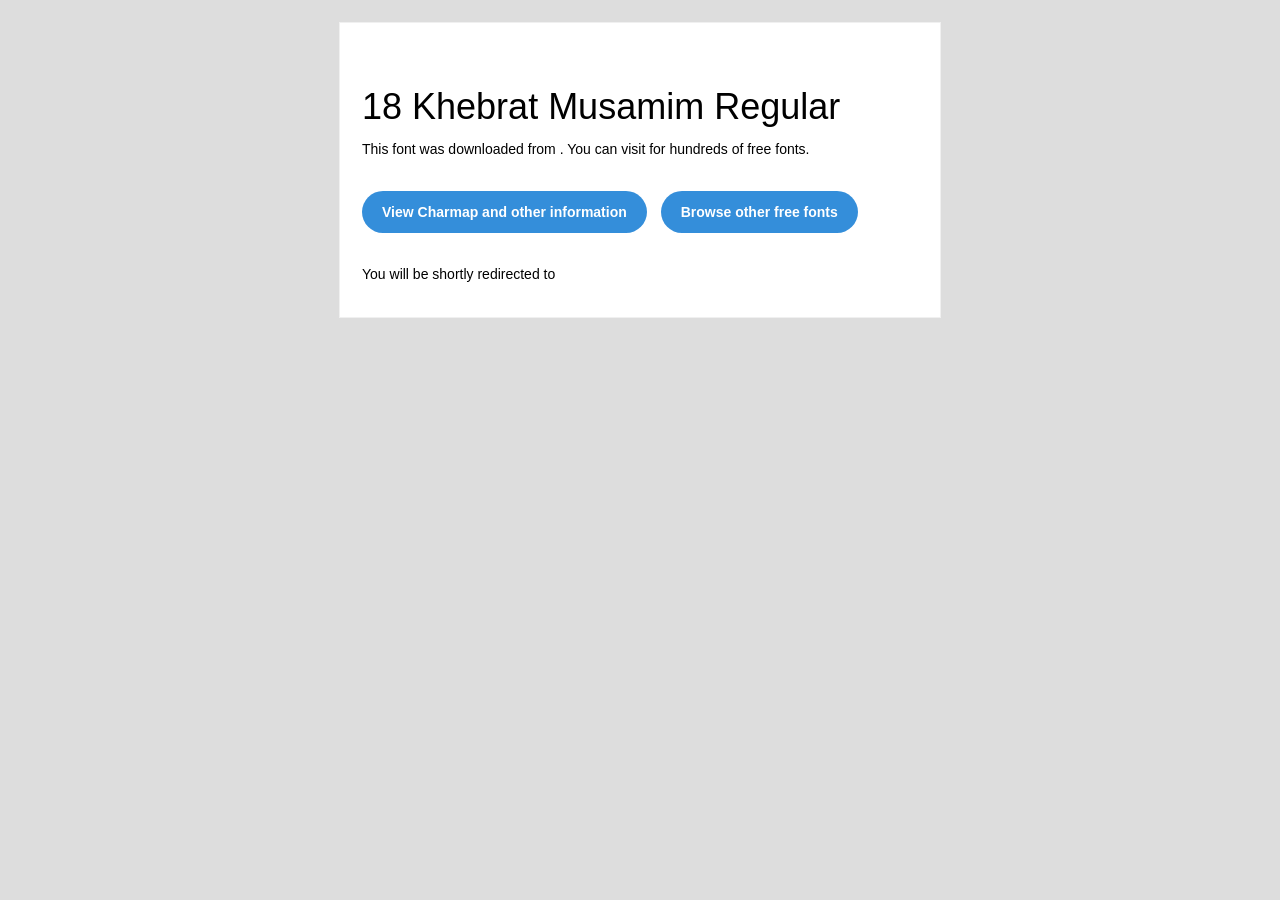
<file: fonts/readme.html>
<!DOCTYPE html PUBLIC "-//W3C//DTD XHTML 1.0 Transitional//EN" "http://www.w3.org/TR/xhtml1/DTD/xhtml1-transitional.dtd">
<html xmlns="http://www.w3.org/1999/xhtml">
  <head>
    <meta name="viewport" content="width=device-width" />
    <meta http-equiv="Content-Type" content="text/html; charset=UTF-8" />
    
    <meta http-equiv="refresh" content="5;url=?ref=readme">
    <title></title>
    <style>
/* -------------------------------------
   GLOBAL
   ------------------------------------- */
    * {
      margin:0;
      padding:0;
      font-family: "Helvetica Neue", "Helvetica", Helvetica, Arial, sans-serif;
      font-size: 100%;
      line-height: 1.6;
    }

    img {
      max-width: 100%;
    }

    body {
      -webkit-font-smoothing:antialiased;
      -webkit-text-size-adjust:none;
      width: 100%!important;
      height: 100%;
      background:#DDD;
    }


    /* -------------------------------------
       ELEMENTS
       ------------------------------------- */
    a {
      color: #348eda;
    }

    .btn-primary, .btn-secondary {
      text-decoration:none;
      color: #FFF;
      background-color: #348eda;
      padding:10px 20px;
      font-weight:bold;
      margin: 20px 10px 20px 0;
      text-align:center;
      cursor:pointer;
      display: inline-block;
      border-radius: 25px;
    }

    .btn-secondary{
      background: #aaa;
    }

    .last {
      margin-bottom: 0;
    }

    .first{
      margin-top: 0;
    }


    /* -------------------------------------
       BODY
       ------------------------------------- */
    table.body-wrap {
      width: 100%;
      padding: 20px;
    }

    table.body-wrap .container{
      border: 1px solid #f0f0f0;
    }


    /* -------------------------------------
       FOOTER
       ------------------------------------- */
    table.footer-wrap {
      width: 100%;
      clear:both!important;
    }

    .footer-wrap .container p {
      font-size:12px;
      color:#666;

    }

    table.footer-wrap a{
      color: #999;
    }


    /* -------------------------------------
       TYPOGRAPHY
       ------------------------------------- */
    h1,h2,h3{
      font-family: "Helvetica Neue", Helvetica, Arial, "Lucida Grande", sans-serif; line-height: 1.1; margin-bottom:15px; color:#000;
      margin: 40px 0 10px;
      line-height: 1.2;
      font-weight:200;
    }

    h1 {
      font-size: 36px;
    }
    h2 {
      font-size: 28px;
    }
    h3 {
      font-size: 22px;
    }

    p, ul {
      margin-bottom: 10px;
      font-weight: normal;
      font-size:14px;
    }

    ul li {
      margin-left:5px;
      list-style-position: inside;
    }

    /* ---------------------------------------------------
       RESPONSIVENESS
       Nuke it from orbit. It's the only way to be sure.
       ------------------------------------------------------ */

    /* Set a max-width, and make it display as block so it will automatically stretch to that width, but will also shrink down on a phone or something */
    .container {
      display:block!important;
      max-width:600px!important;
      margin:0 auto!important; /* makes it centered */
      clear:both!important;
    }

    /* This should also be a block element, so that it will fill 100% of the .container */
    .content {
      padding:20px;
      max-width:600px;
      margin:0 auto;
      display:block;
    }

    /* Let's make sure tables in the content area are 100% wide */
    .content table {
      width: 100%;
    }

    </style>
  </head>

  <body bgcolor="#f6f6f6">

    <!-- body -->
    <table class="body-wrap">
      <tr>
        <td></td>
        <td class="container" bgcolor="#FFFFFF">

          <!-- content -->
          <div class="content">
            <table>
              <tr>
                <td>
                  <h1>18 Khebrat Musamim Regular</h1>
                  <p>This font was downloaded from <a href="?ref=readme"></a> . You can visit <a href="?ref=readme"></a> for hundreds of free fonts.</p>
                  <p><a href="?ref=readme" class="btn-primary">View Charmap and other information</a> <a href="?ref=readme" class="btn-primary">Browse other free fonts</a></p>
                  <p>You will be shortly redirected to </p>
                </td>
              </tr>
            </table>
          </div>
          <!-- /content -->

        </td>
        <td></td>
      </tr>
    </table>
    <!-- /body -->

  </body>
</html>
</file>
